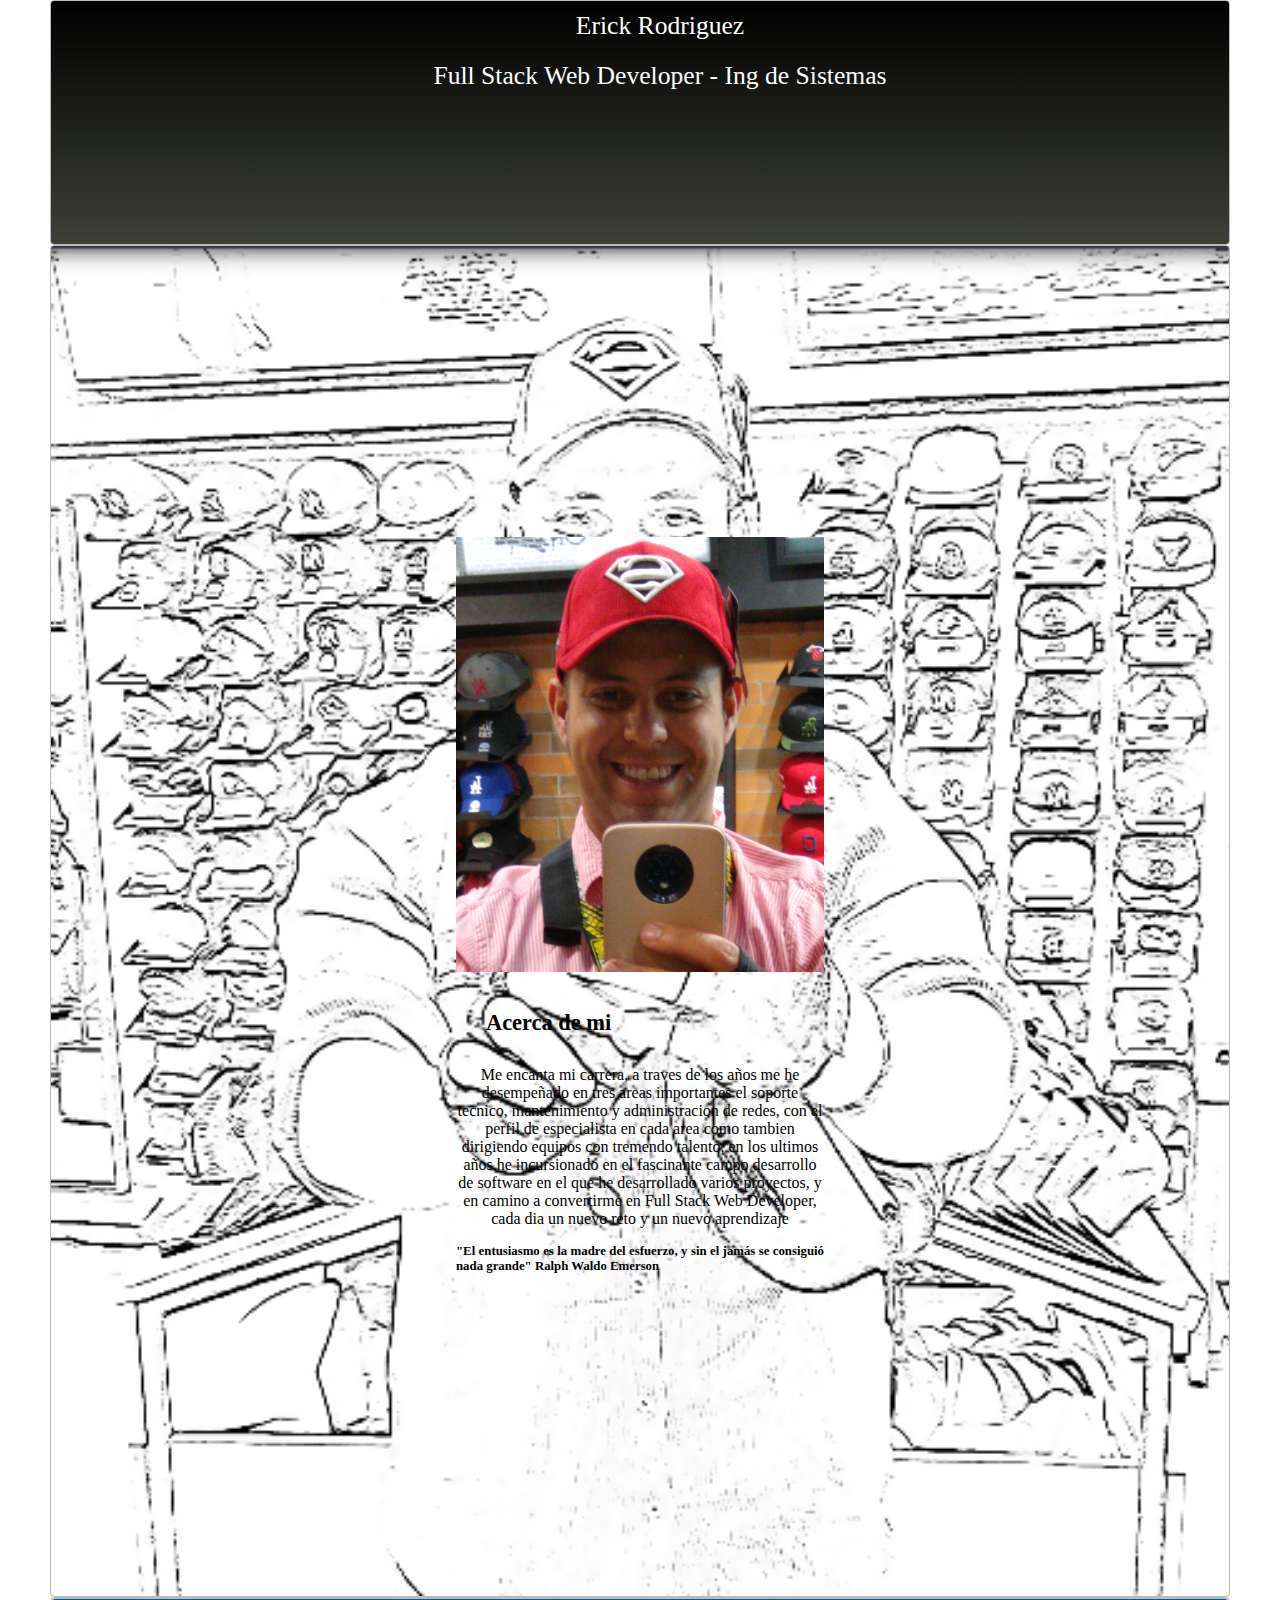
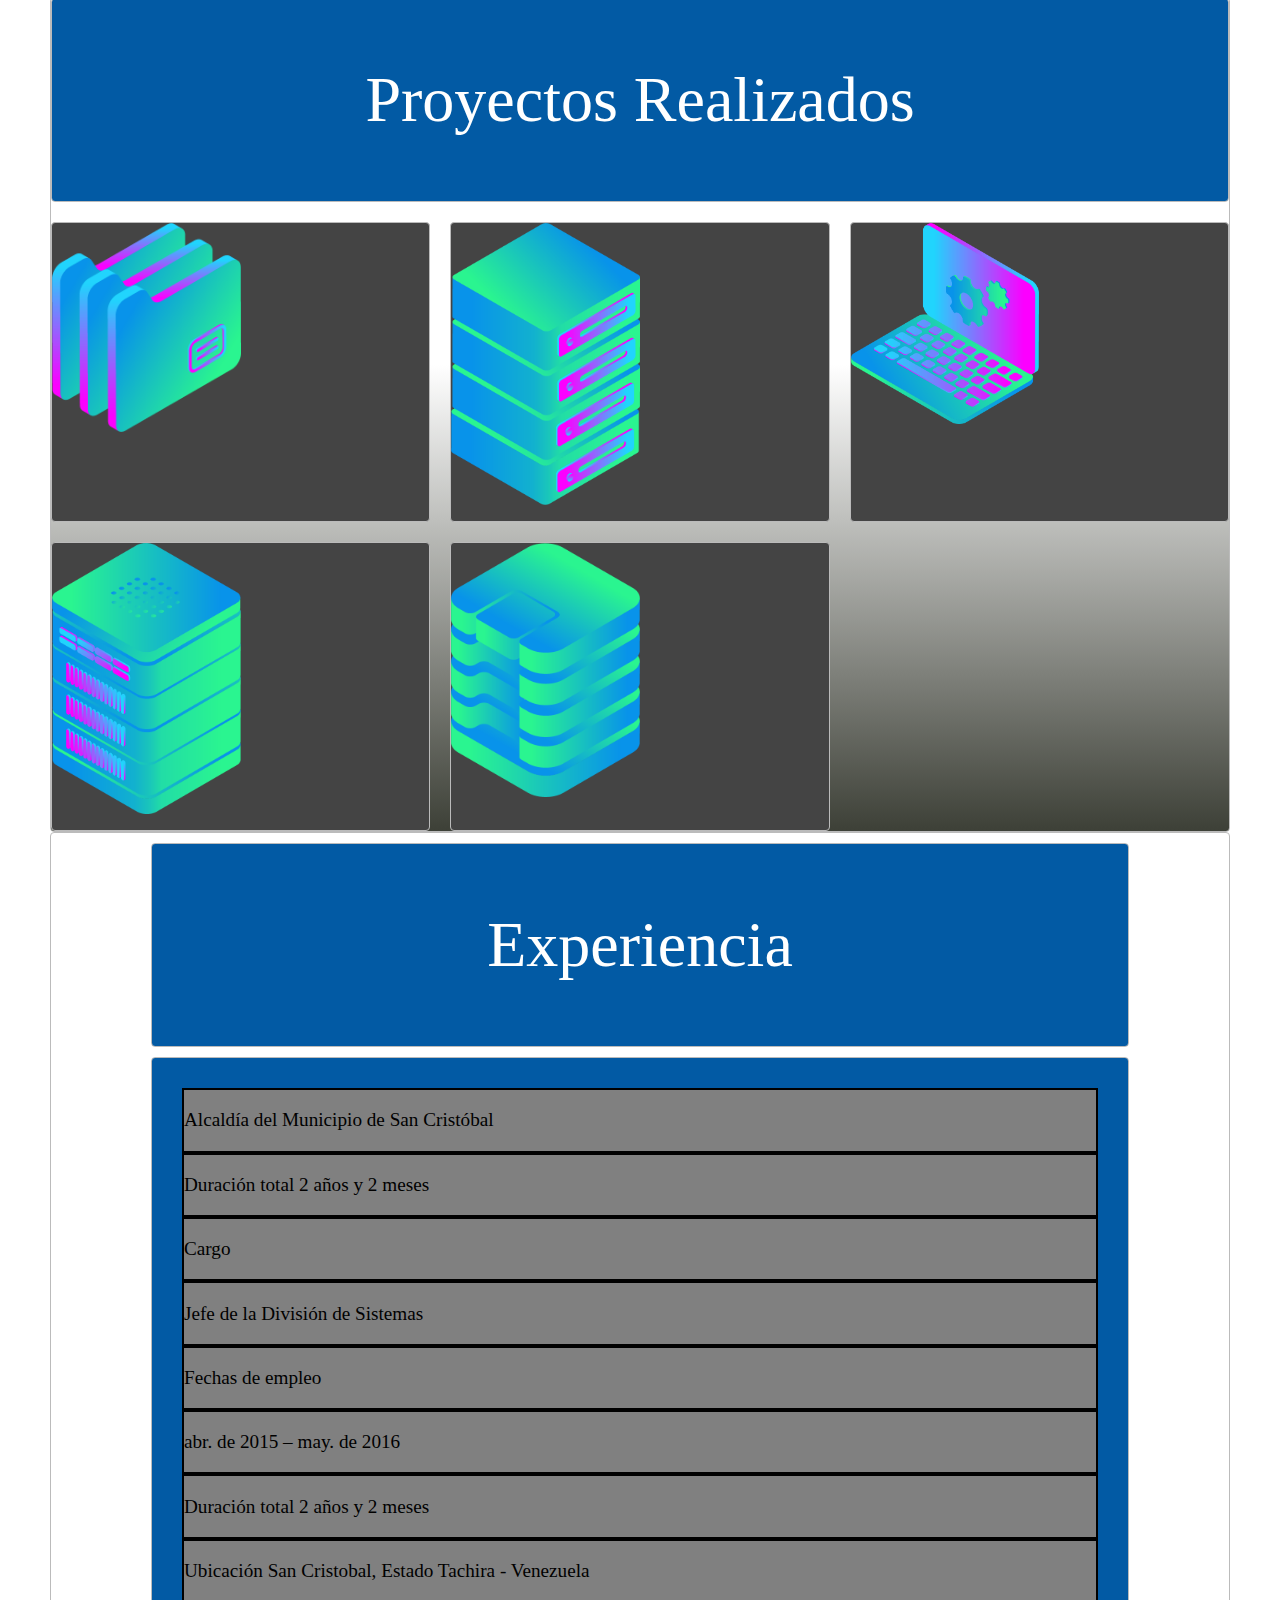
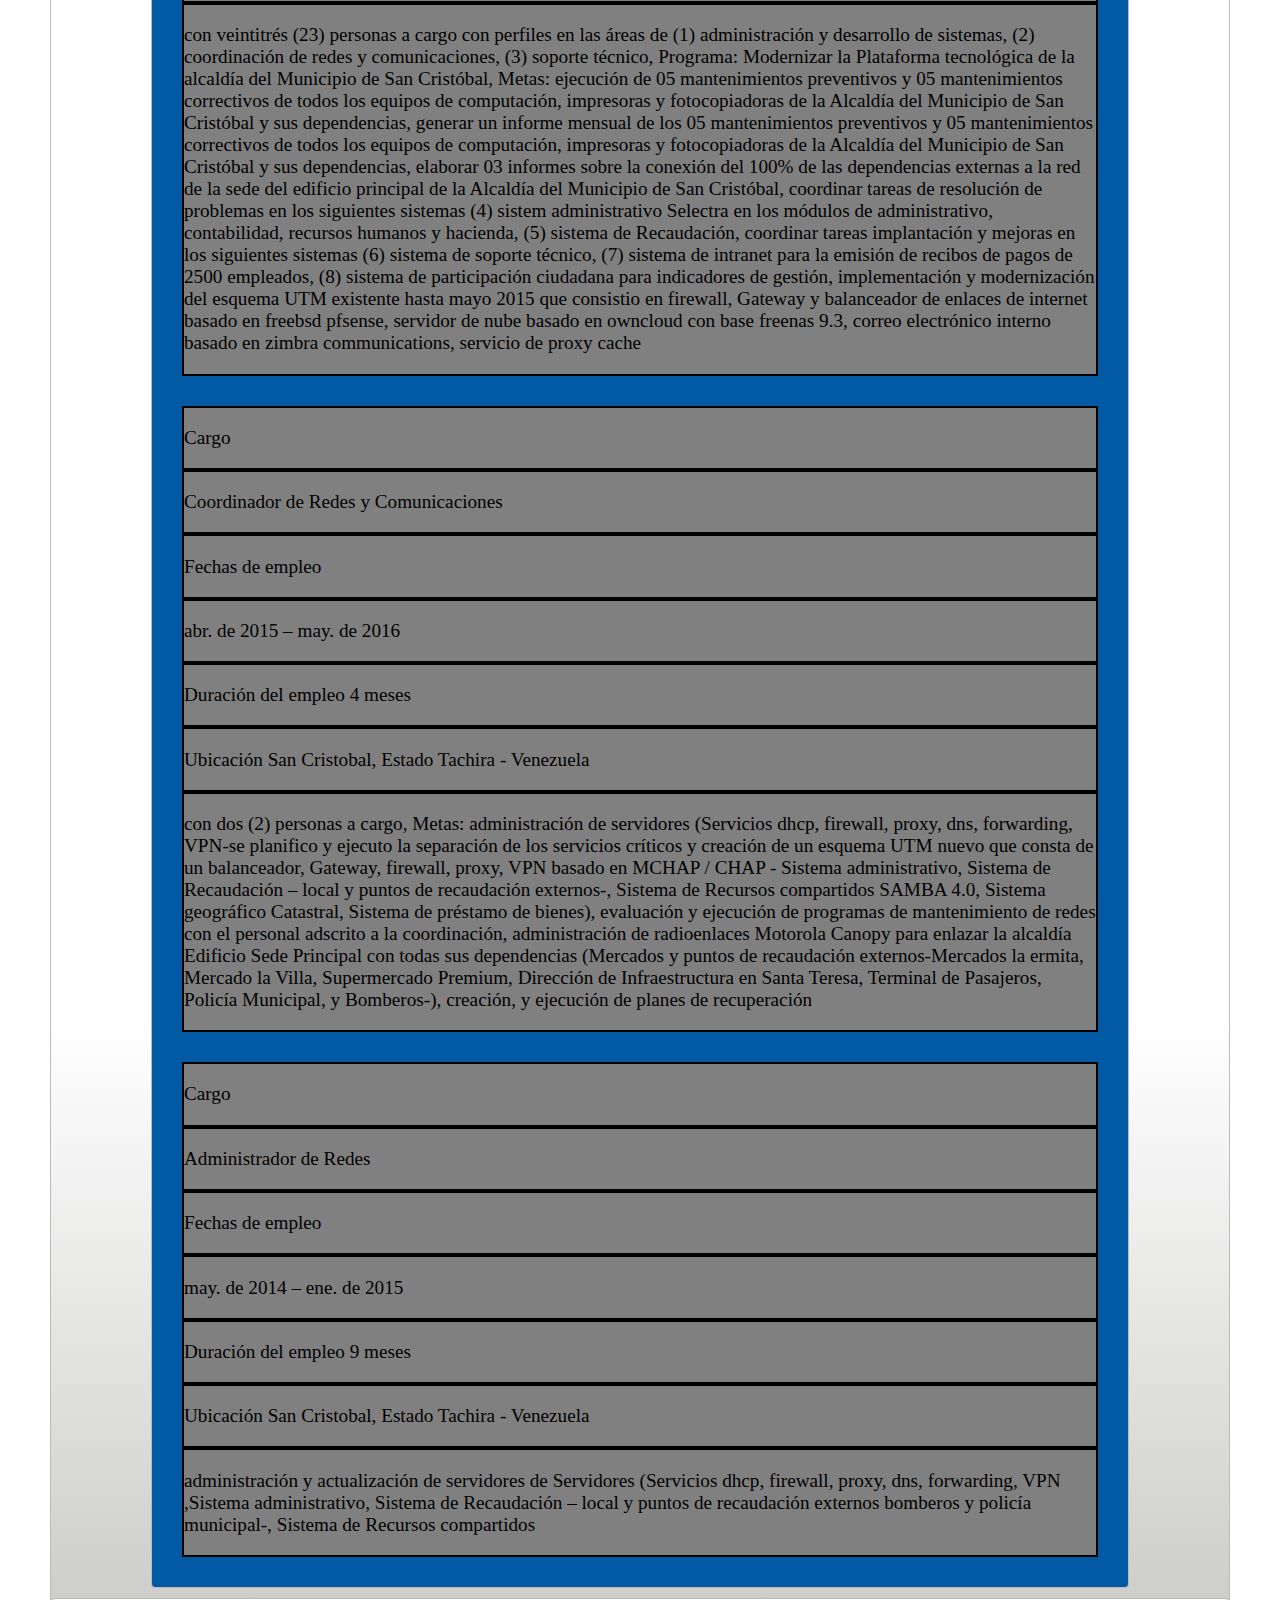
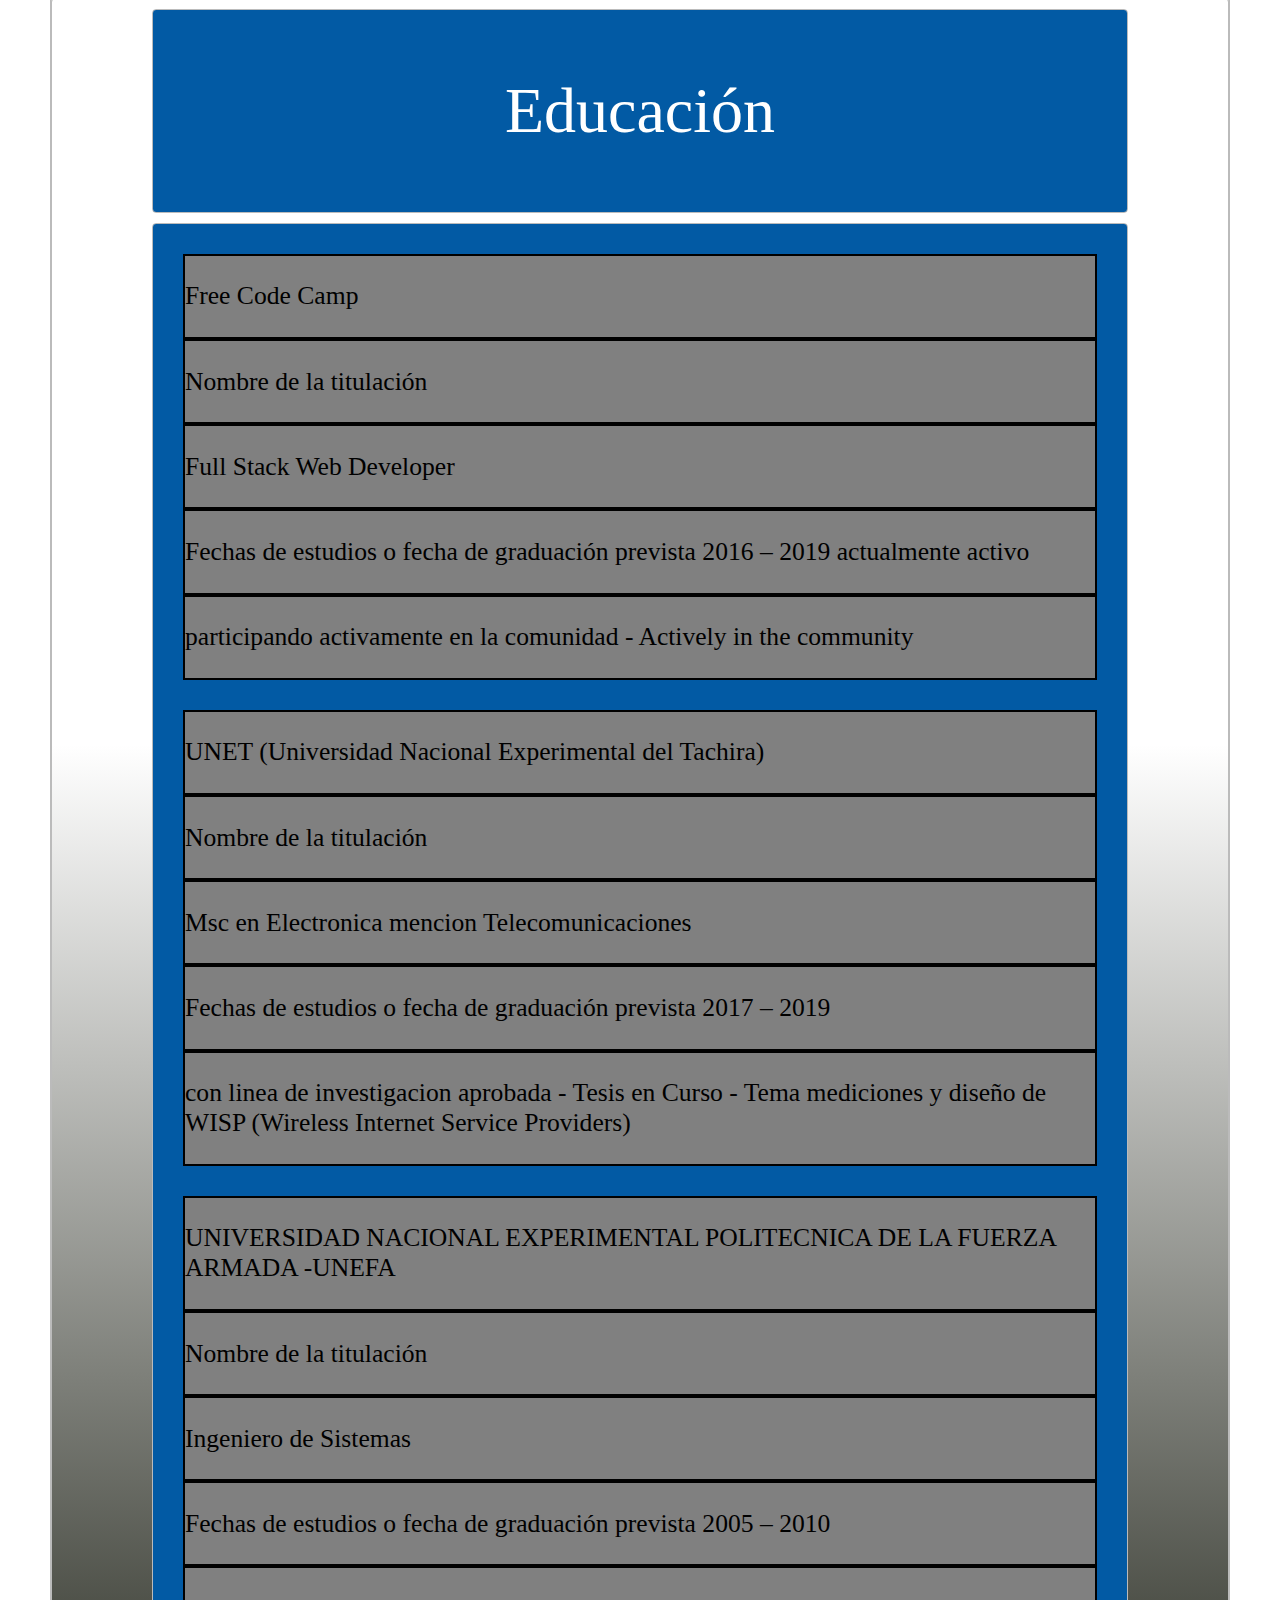
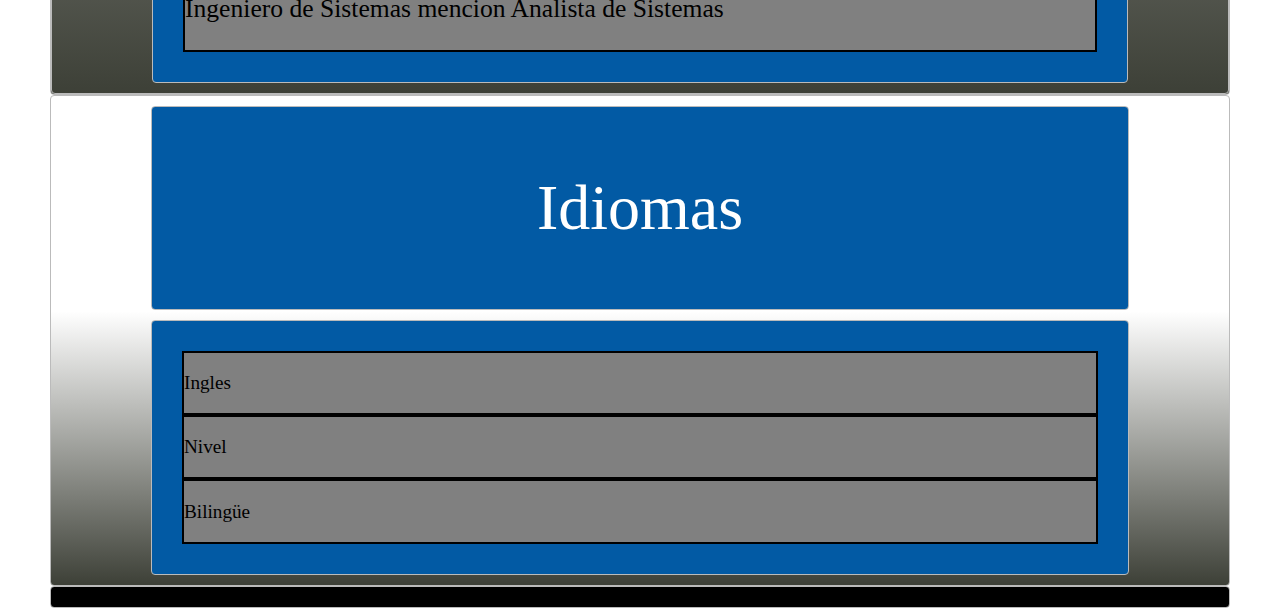
<file: perfil.html>
<!DOCTYPE html>
<html>
<head>
  <title>Layout Master</title>
  <!-- Google Fonts -->
  <link href="https://fonts.googleapis.com/css?family=Montserrat" rel="stylesheet">

  <!-- Bootstrap CSS from a CDN. This way you don't have to include the bootstrap file yourself -->
  <link rel="stylesheet" href="https://maxcdn.bootstrapcdn.com/bootstrap/4.0.0-alpha.6/css/bootstrap.min.css" integrity="sha384-rwoIResjU2yc3z8GV/NPeZWAv56rSmLldC3R/AZzGRnGxQQKnKkoFVhFQhNUwEyJ" crossorigin="anonymous">
  <!-- CDN de fontawesome -->
  <link rel="stylesheet" href="https://use.fontawesome.com/releases/v5.8.1/css/all.css" integrity="sha384-50oBUHEmvpQ+1lW4y57PTFmhCaXp0ML5d60M1M7uH2+nqUivzIebhndOJK28anvf" crossorigin="anonymous">
  <link rel="stylesheet" type="text/css" href="./style3.css">
</head>
<body>
  <nav class="zone green">
    <ul class="main-nav">
      <div class="green zone tgreen" style="border-style:none;">Erick Rodriguez</div>
      <div class="green zone tgreen" style="border-style:none;">Full Stack Web Developer - Ing de Sistemas</div>
      <ul class="second-nav">
        <div class="yellow zone tgreen"><a target="_blank" href="https://www.facebook.com/erick.g.cardenas"><i class="fab fa-facebook-f"></i></a></div>
        <div class="yellow zone tgreen"><a target="_blank" href="https://www.instagram.com/erickrod54/"><i class="fab fa-instagram"></i></a></div>
        <div class="yellow zone tgreen"><a target="_blank" href="https://twitter.com/Taipei200?lang=en"><i class="fab fa-twitter-square"></i></a></div>
      </ul>
      <!--<li><a href="" class="name">Erick Rodriguez</a></li>
      <li><a href="" class="profession"></a>Full Stack Web Developer - Ing de Sistemas</li>
      <ul class="second-nav">
        <li><a target="_blank" href="https://www.facebook.com/erick.g.cardenas"><i class="fab fa-facebook-f"></i></a></li>
        <li><a target="_blank" href="https://www.instagram.com/erickrod54/"><i class="fab fa-instagram"></i></a></li>
        <li><a target="_blank" href="https://twitter.com/Taipei200?lang=en"><i class="fab fa-twitter-square"></i></a></li>
      </ul>-->
    </ul>
  </nav>
  <div class="container-fluid4 zone red" style="background-image:url(fotomiaendibujo.jpg);background-size:cover">
    <div class="card" style="width: 23rem;">
        <img src="yoperfil.png" class="card-img-top" alt="...">
      <div class="card-body">
        <h5 class="card-title">Acerca de mi</h5>
        <p class="card-text">Me encanta mi carrera, a traves de los años me he desempeñado en tres areas importantes
        el soporte tecnico, mantenimiento y administracion de redes, con el perfil de especialista en cada area como tambien dirigiendo equipos con tremendo talento,
        en los ultimos años he incursionado en el fascinante campo desarrollo de software en el que he desarrollado varios proyectos, y en camino a convertirme en Full Stack Web Developer, cada dia un
      nuevo reto y un nuevo aprendizaje <p class="frasebold"> "El entusiasmo es la madre del esfuerzo, y sin el jamás se consiguió nada grande"
      Ralph Waldo Emerson</p></p>
    </div>
  </div>
  </div>
  <!--tres clases para crear el grid-->
  <div class="zone blue grid-wrapper">
      <div class="box zone tgreenpro"><p class="title">Proyectos Realizados</p></div>
      <div class="box zone"><img src="./img/files_2.png"></div>
      <div class="box zone"><img src="./img/server_2_2.png"></div>
      <div class="box zone"><img src="./img/monitor_settings_2.png"></div>
      <div class="box zone"><img src="./img/server_3.png"></div>
      <div class="box zone"><img src="./img/data_storage_2_2.png"></div>
  </div>
  <div class="zone blue">
      <div class="zone tgreen">
        <p class="title">Experiencia</p>
      </div>
      <div class="zone tgreen">
      <div class="row">
        <div class="col col-sm-6 col-md-12">
          <p class="regulartext">Alcaldía del Municipio de San Cristóbal</p>
        </div>
        <div class="col col-sm-6 col-md-12">
          <p class="regulartext">Duración total  2 años y 2 meses</p>
        </div>
        <div class="col col-sm-3 col-md-6">
          <p class="regulartext">Cargo</p>
        </div>
        <div class="col col-sm-4 col-md-6">
          <p class="regulartext">Jefe de la División de Sistemas</p>
        </div>
        <div class="col col-sm-3 col-md-6">
          <p class="regulartext">Fechas de empleo</p>
        </div>
        <div class="col col-sm-4 col-md-6">
          <p class="regulartext">abr. de 2015 – may. de 2016</p>
        </div>
        <div class="col col-sm-6 col-md-12">
          <p class="regulartext">Duración total  2 años y 2 meses</p>
        </div>
        <div class="col col-sm-6 col-md-12">
          <p class="regulartext">Ubicación San Cristobal, Estado Tachira - Venezuela</p>
        </div>
        <div class="col col-sm-6 col-md-12">
          <p class="regulartext">
            con veintitrés (23) personas a cargo con perfiles en las áreas de (1) administración y desarrollo de sistemas, (2) coordinación de redes y comunicaciones, (3) soporte técnico, Programa: Modernizar la Plataforma tecnológica de la alcaldía del Municipio de San Cristóbal, Metas: ejecución de 05 mantenimientos preventivos y 05 mantenimientos correctivos de todos los equipos de computación, impresoras y fotocopiadoras de la Alcaldía del Municipio de San Cristóbal y sus dependencias, generar un informe mensual de los 05 mantenimientos preventivos y 05 mantenimientos correctivos de todos los equipos de computación, impresoras y fotocopiadoras de la Alcaldía del Municipio de San Cristóbal y sus dependencias, elaborar 03 informes sobre la conexión del 100% de las dependencias externas a la red de la sede del edificio principal de la Alcaldía del Municipio de San Cristóbal, coordinar tareas de resolución de problemas en los siguientes sistemas (4) sistem administrativo Selectra en los módulos de administrativo, contabilidad, recursos humanos y hacienda, (5) sistema de Recaudación, coordinar tareas implantación y mejoras en los siguientes sistemas (6) sistema de soporte técnico, (7) sistema de intranet para la emisión de recibos de pagos de 2500 empleados, (8) sistema de participación ciudadana para indicadores de gestión, implementación y modernización del esquema UTM existente hasta mayo 2015 que consistio en firewall, Gateway y balanceador de enlaces de internet basado en freebsd pfsense, servidor de nube basado en owncloud con base freenas 9.3, correo electrónico interno basado en zimbra communications, servicio de proxy cache
          </p>
        </div>
      </div>

      <div class="row">
        <div class="col col-sm-3 col-md-6">
          <p class="regulartext">Cargo</p>
        </div>
        <div class="col col-sm-4 col-md-6">
          <p class="regulartext">Coordinador de Redes y Comunicaciones</p>
        </div>
        <div class="col col-sm-3 col-md-6">
          <p class="regulartext">Fechas de empleo</p>
        </div>
        <div class="col col-sm-4 col-md-6">
          <p class="regulartext">abr. de 2015 – may. de 2016</p>
        </div>
        <div class="col col-sm-6 col-md-12">
          <p class="regulartext">Duración del empleo 4 meses</p>
        </div>
        <div class="col col-sm-6 col-md-12">
          <p class="regulartext">Ubicación San Cristobal, Estado Tachira - Venezuela</p>
        </div>
        <div class="col col-sm-6 col-md-12">
          <p class="regulartext">
            con dos (2) personas a cargo, Metas: administración de servidores (Servicios dhcp, firewall, proxy, dns, forwarding, VPN-se planifico y ejecuto la separación de los servicios críticos y creación de un esquema UTM nuevo que consta de un balanceador, Gateway, firewall, proxy, VPN basado en MCHAP / CHAP - Sistema administrativo, Sistema de Recaudación – local y puntos de recaudación externos-, Sistema de Recursos compartidos SAMBA 4.0, Sistema geográfico Catastral, Sistema de préstamo de bienes), evaluación y ejecución de programas de mantenimiento de redes con el personal adscrito a la coordinación, administración de radioenlaces Motorola Canopy para enlazar la alcaldía Edificio Sede Principal con todas sus dependencias (Mercados y puntos de recaudación externos-Mercados la ermita, Mercado la Villa, Supermercado Premium, Dirección de Infraestructura en Santa Teresa, Terminal de Pasajeros, Policía Municipal, y Bomberos-), creación, y ejecución de planes de recuperación
          </p>
        </div>
      </div>

      <div class="row">
        <div class="col col-sm-3 col-md-6">
          <p class="regulartext">Cargo</p>
        </div>
        <div class="col col-sm-4 col-md-6">
          <p class="regulartext">Administrador de Redes</p>
        </div>
        <div class="col col-sm-3 col-md-6">
          <p class="regulartext">Fechas de empleo</p>
        </div>
        <div class="col col-sm-4 col-md-6">
          <p class="regulartext">may. de 2014 – ene. de 2015</p>
        </div>
        <div class="col col-sm-6 col-md-12">
          <p class="regulartext">Duración del empleo  9 meses</p>
        </div>
        <div class="col col-sm-6 col-md-12">
          <p class="regulartext">Ubicación San Cristobal, Estado Tachira - Venezuela</p>
        </div>
        <div class="col col-sm-6 col-md-12">
          <p class="regulartext">
            administración y actualización de servidores de Servidores (Servicios dhcp, firewall, proxy, dns, forwarding, VPN ,Sistema administrativo, Sistema de Recaudación – local y puntos de recaudación externos bomberos y policía municipal-, Sistema de Recursos compartidos
          </p>
        </div>
      </div>
  </div>
  <div class="zone blue">
    <div class="zone tgreen">
      <p class="titleedu">Educación</p>
    </div>
    <div class="zone tgreen">
      <div class="row">
        <div class="col col-sm-6 col-md-12">
          <p class="regulartexte">Free Code Camp</p>
        </div>
        <div class="col col-sm-3 col-md-6">
          <p class="regulartexte">Nombre de la titulación</p>
        </div>
        <div class="col col-sm-4 col-md-6">
          <p class="regulartexte">Full Stack Web Developer</p>
        </div>
        <div class="col col-sm-6 col-md-12">
          <p class="regulartexte">Fechas de estudios o fecha de graduación prevista 2016 – 2019 actualmente activo</p>
        </div>
        <div class="col col-sm-6 col-md-12">
          <p class="regulartexte">participando activamente en la comunidad - Actively in the community</p>
        </div>
      </div>

      <div class="row">
        <div class="col col-sm-6 col-md-12">
          <p class="regulartexte">UNET (Universidad Nacional Experimental del Tachira)</p>
        </div>
        <div class="col col-sm-3 col-md-6">
          <p class="regulartexte">Nombre de la titulación</p>
        </div>
        <div class="col col-sm-4 col-md-6">
          <p class="regulartexte">Msc en Electronica mencion Telecomunicaciones</p>
        </div>
        <div class="col col-sm-6 col-md-12">
          <p class="regulartexte">Fechas de estudios o fecha de graduación prevista 2017 – 2019</p>
        </div>
        <div class="col col-sm-6 col-md-12">
          <p class="regulartexte">con linea de investigacion aprobada - Tesis en Curso - Tema mediciones y diseño de WISP (Wireless Internet Service Providers)</p>
        </div>
      </div>

      <div class="row">
        <div class="col col-sm-6 col-md-12">
          <p class="regulartexte">UNIVERSIDAD NACIONAL EXPERIMENTAL POLITECNICA DE LA FUERZA ARMADA -UNEFA</p>
        </div>
        <div class="col col-sm-3 col-md-6">
          <p class="regulartexte">Nombre de la titulación</p>
        </div>
        <div class="col col-sm-4 col-md-6">
          <p class="regulartexte">Ingeniero de Sistemas</p>
        </div>
        <div class="col col-sm-6 col-md-12">
          <p class="regulartexte">Fechas de estudios o fecha de graduación prevista 2005 – 2010</p>
        </div>
        <div class="col col-sm-6 col-md-12">
          <p class="regulartexte">Ingeniero de Sistemas mencion Analista de Sistemas</p>
        </div>
      </div>
    </div>
  </div>
  </div>
  <div class="zone blue">
  <div class="zone tgreen">
    <p class="title">Idiomas</p>
  </div>
  <div class="zone tgreen">
    <div class="row">
      <div class="col col-sm-6 col-md-4">
        <p class="regulartext">Ingles</p>
      </div>
      <div class="col col-sm-6 col-md-4">
        <p class="regulartext">Nivel</p>
      </div>
      <div class="col col-sm-6 col-md-4">
        <p class="regulartext">Bilingüe</p>
      </div>
    </div>
  </div>

  </div>
  <footer class="zone yellow">
    <div class="yellow zone tgreen"><a target="_blank" href="https://github.com/erickrod54?tab=overview&from=2018-12-01&to=2018-12-31"><i class="fab fa-github"></i></div>
    <div class="yellow zone tgreen"><a target="_blank" href="https://www.linkedin.com/in/erickrodriguezcardenas/"><i class="fab fa-linkedin "></i></a></div>
    <div class="yellow zone tgreen"><a target="_blank" href="https://gitlab.com/users/sign_in"><i class="fab fa-gitlab"></i></div>
  </footer>
</body>
</html>
</file>
<file: style3.css>
body{
  margin: auto 50px;/*recordar colocar margin top a header
                para lograr construir header con foto background*/
}
.zone {
    /*padding:30px 50px;
    margin:40px 60px;*/
    cursor:pointer;
    /*display:inline-block;*/
    color:#FFF;
    font-size:2em;
    border-radius:4px;
    border:1px solid #bbb;
    transition: all 0.3s linear;
}

.zone:hover {
    -webkit-box-shadow:rgba(0,0,0,0.8) 0px 5px 15px, inset rgba(0,0,0,0.15) 0px -10px 20px;
    -moz-box-shadow:rgba(0,0,0,0.8) 0px 5px 15px, inset rgba(0,0,0,0.15) 0px -10px 20px;
    -o-box-shadow:rgba(0,0,0,0.8) 0px 5px 15px, inset rgba(0,0,0,0.15) 0px -10px 20px;
    box-shadow:rgba(0,0,0,0.8) 0px 5px 15px, inset rgba(0,0,0,0.15) 0px -10px 20px;
}
.green.zone.tgreen, .second-nav.zone.tgreen, .yellow.zone.tgreen{
  -webkit-box-shadow:none;
  -moz-box-shadow:none;
  -o-box-shadow:none;
  box-shadow:none;

}
/* Nav*/
.main-nav{
  display: flex;
  flex-direction: column;
  align-items: center;
  list-style: none;
  font-size: 0.4em;
  margin: 0;
  height: 27vh;
}
@media only screen and (max-width:600px){
  .main-nav{
    font-size: 0.5em;
    padding: 0;
  }
}
.second-nav, .yellow.zone.tgreen{
  display: flex;
  list-style: none;
  font-size: 1.5em;
  border: none;
}
li{
  20px;
}
a{
  text-decoration: none;
  color: #000000;
}
.row{
  margin: 30px 30px 30px 30px;
}
.zone.red{
  display: flex;
  justify-content: center;
}
.card{
  margin: 20px;
}
.card-title, .card-text, .frasebold{
  color: #000000;
  font-size: 0.5em;
  align:justify;
}
.card-title{
  font-size: 0.7em;
  margin: 30px;
}
.regulartext, .regulartexte{
  color: #000000;
  font-size: 0.3em;
}
.regulartexte{
  font-size: 0.2em;
}
.card-text{
  text-align: center;
}
.frasebold{
  font-size: 0.4em;
  text-align: justify;
  font-weight: bold;
}
.sections{
  font-size: 0.4em;
}
.container-fluid4{
  display: flex;
  align-items: center;
  justify-content: center;
  height: 150vh;
}
/*GRID*/
.grid-wrapper{
  display: grid;
  grid-gap:20px;
  grid-template-columns:repeat(auto-fill,minmax(350px, 1fr));
}
.box.zone.tgreenpro{
  grid-column: 1/-1;
}
.box > img{
  width: 50%;
}
.box{
  background-color: #444;
  padding: 130px
  margin:20px;
}
.tgreen{
  margin: 10px 100px 10px 100px;
}
.title, .titleedu{
  display: flex;
  justify-content: center;
  color: #ffffff;
}
.titleedu{
  font-size: 0.5em;
}
.col{
  background-color: grey;
  border: 2px solid black;
}
.footer-icons{
    list-style: none;
    display: flex;
    justify-content: center;
    align-content: space-around;
}
.fab{
  color:#b416ff;
}
.zone.yellow{/*lo hice con flexbox inconos dentro de divs*/
  display: flex;
  justify-content: center;
}

/*https://paulund.co.uk/how-to-create-shiny-css-buttons*/
/***********************************************************************
 *  Green Background
 **********************************************************************/
.green{
    background: #000000; /* Old browsers */
    background: -moz-linear-gradient(top, #000000 0%, #000000 100%); /* FF3.6+ */
    background: -webkit-gradient(linear, left top, left bottom, color-stop(0%,#56B870), color-stop(100%,#a5c956)); /* Chrome,Safari4+ */
    background: -webkit-linear-gradient(top, #000000 0%,#3d4037 100%); /* Chrome10+,Safari5.1+ */
    background: -o-linear-gradient(top, #000000 0%,#a5c956 100%); /* Opera 11.10+ */
    background: -ms-linear-gradient(top, #000000 0%,#a5c956 100%); /* IE10+ */
    background: linear-gradient(top, #000000 0%,#a5c956 100%); /* W3C */
}

/***********************************************************************
 *  Red Background
 **********************************************************************/
.red{
    background: #C655BE; /* Old browsers */
    background: -moz-linear-gradient(top, #C655BE 0%, #cf0404 100%); /* FF3.6+ */
    background: -webkit-gradient(linear, left top, left bottom, color-stop(0%,#C655BE), color-stop(100%,#cf0404)); /* Chrome,Safari4+ */
    background: -webkit-linear-gradient(top, #C655BE 0%,#cf0404 100%); /* Chrome10+,Safari5.1+ */
    background: -o-linear-gradient(top, #C655BE 0%,#cf0404 100%); /* Opera 11.10+ */
    background: -ms-linear-gradient(top, #C655BE 0%,#cf0404 100%); /* IE10+ */
    background: linear-gradient(top, #C655BE 0%,#cf0404 100%); /* W3C */
}

/***********************************************************************
 *  Yellow Background
 **********************************************************************/
.yellow{
    background: #3d4037; /* Old browsers */
    background: -moz-linear-gradient(top, #000000 0%, #a5c956 100%); /* FF3.6+ */
    background: -webkit-gradient(linear, left top, left bottom, color-stop(0%,#F3AAAA), color-stop(100%,#febf04)); /* Chrome,Safari4+ */
    background: -webkit-linear-gradient(top, #000000 0%,#000000 100%); /* Chrome10+,Safari5.1+ */
    background: -o-linear-gradient(top, #000000 0%,#000000 100%); /* Opera 11.10+ */
    background: -ms-linear-gradient(top, #000000 0%,#000000 100%); /* IE10+ */
    background: linear-gradient(top, #a5c956 0%,#000000 100%); /* W3C */
}

/***********************************************************************
 *  Blue Background
 **********************************************************************/
.blue{
    background: #ffffff; /* Old browsers */
    background: -moz-linear-gradient(top, #ffffff 0%, #ffffff 44%, #3d4037 100%); /* FF3.6+ */
    background: -webkit-gradient(linear, left top, left bottom, color-stop(0%,#7abcff), color-stop(44%,#60abf8), color-stop(100%,#4096ee)); /* Chrome,Safari4+ */
    background: -webkit-linear-gradient(top, #ffffff 0%,#ffffff 44%,#3d4037 100%); /* Chrome10+,Safari5.1+ */
    background: -o-linear-gradient(top, #ffffff 0%,#ffffff 44%,#3d4037 100%); /* Opera 11.10+ */
    background: -ms-linear-gradient(top, #ffffff 0%,#ffffff 44%,#3d4037 100%); /* IE10+ */
    background: linear-gradient(top, #ffffff 0%,#ffffff 44%,#3d4037 100%); /* W3C */
}
/***********************************************************************
 *  Tgreen Background
 **********************************************************************/
.tgreen{
    background: #025AA4; /* Old browsers */
    background: -moz-linear-gradient(top, #025AA4 0%, #025AA4 100%); /* FF3.6+ */
    background: -webkit-gradient(linear, left top, left bottom, color-stop(0%,#F3AAAA), color-stop(100%,#21eb00)); /* Chrome,Safari4+ */
    background: -webkit-linear-gradient(top, #025AA4 0%,#025AA4 100%); /* Chrome10+,Safari5.1+ */
    background: -o-linear-gradient(top, #025AA4 0%,#025AA4 100%); /* Opera 11.10+ */
    background: -ms-linear-gradient(top, #025AA4 0%,#025AA4 100%); /* IE10+ */
    background: linear-gradient(top, #025AA4 0%,#025AA4 100%); /* W3C */
}
.green.zone.tgreen, .yellow.zone.tgreen{
  background: none;
}
.second-nav.zone.tgreen{
  background: none;
}
/***********************************************************************
 *  Tgreenpro Background
 **********************************************************************/
.tgreenpro{
    background: #025AA4; /* Old browsers */
    background: -moz-linear-gradient(top, #025AA4 0%, #025AA4 100%); /* FF3.6+ */
    background: -webkit-gradient(linear, left top, left bottom, color-stop(0%,#F3AAAA), color-stop(100%,#21eb00)); /* Chrome,Safari4+ */
    background: -webkit-linear-gradient(top, #025AA4 0%,#025AA4 100%); /* Chrome10+,Safari5.1+ */
    background: -o-linear-gradient(top, #025AA4 0%,#025AA4 100%); /* Opera 11.10+ */
    background: -ms-linear-gradient(top, #025AA4 0%,#025AA4 100%); /* IE10+ */
    background: linear-gradient(top, #025AA4 0%,#025AA4 100%); /* W3C */
}
</file>
